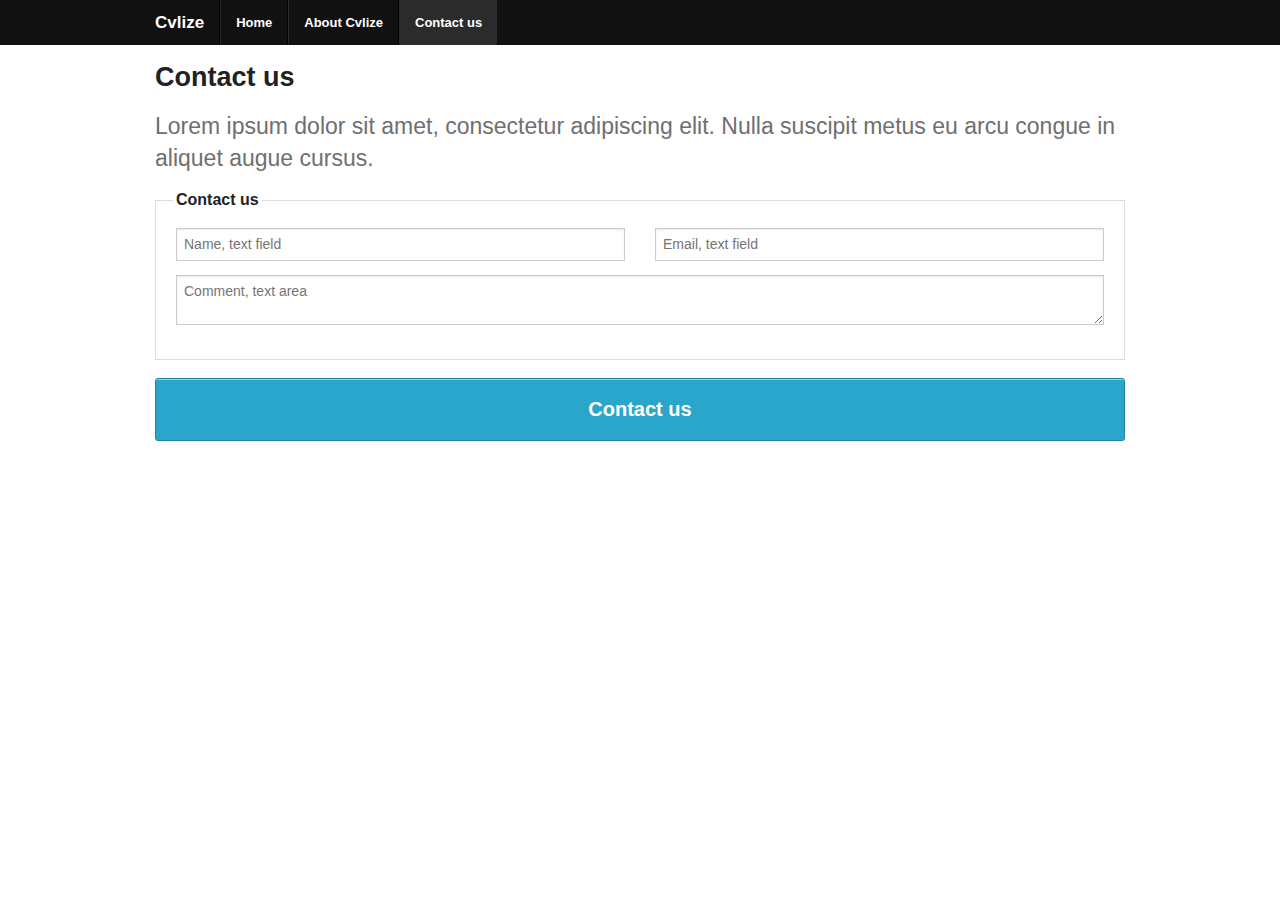
<file: __prototype/contact-us.html>
<!DOCTYPE html>
<!--[if IE 8]> <html class="no-js lt-ie9" lang="en"> <![endif]-->
<!--[if gt IE 8]><!--> <html class="no-js" lang="en"> <!--<![endif]-->

<head>
	<meta charset="utf-8" />
  <meta name="viewport" content="width=device-width, initial-scale=1.0, user-scalable=no" />
  <title>Contact us : Cvlize - Easier CV creation</title>
  <link rel="stylesheet" href="css/normalize.css" />
  <link rel="stylesheet" href="css/foundation.css" />
  <link rel="stylesheet" href="css/cvlize.css" />
  <script src="js/vendor/custom.modernizr.js"></script>
</head>
<body>
  <!-- Top bar -->
  <div class="contain-to-grid fixed">
    <nav class="top-bar">
      <ul class="title-area">
        <li class="name">
          <h1><a href="/">Cvlize</a></h1>
        </li>
        <li class="toggle-topbar menu-icon"><a href="/"><span></span></a></li>
      </ul>
      <section class="top-bar-section">
        <ul class="left">
          <li class="divider"></li>
          <li><a href="/">Home</a></li>
          <li class="divider"></li>
          <li><a href="about-cvlize.html">About Cvlize</a></li>
          <li class="divider"></li>
          <li class="active"><a href="contact-us.html">Contact us</a></li>
        </ul>
      </section>
      </div>
    </nav>
  </div>
  <!-- / Top bar -->
  <div class="row">
    <div class="large-12 columns">
      <h3>Contact us</h3>
      <h4 class="subheader">Lorem ipsum dolor sit amet, consectetur adipiscing elit. Nulla suscipit metus eu arcu congue in aliquet augue cursus.</h4>
      <form class="custom">
        <fieldset>
          <legend>Contact us</legend>
          <!-- TODO: Change to correct field type -->
          <div class="row">
            <div class="large-6 columns">
              <input type="text" placeholder="Name, text field">
            </div>
            <div class="large-6 columns">
              <input type="text" placeholder="Email, text field">
            </div>
            <div class="large-12 columns">
              <textarea placeholder="Comment, text area"></textarea>
            </div>
          </div>
        </fieldset>
        <a href="#" class="large button radius">Contact us</a>
      </form>
    </div>
  </div>

  <script>
  document.write('<script src=' +
  ('__proto__' in {} ? 'js/vendor/zepto' : 'js/vendor/jquery') +
  '.js><\/script>')
  </script>
  <!--
  <script src="js/foundation.min.js"></script>
  -->
  <script src="js/foundation/foundation.js"></script>
  <script src="js/foundation/foundation.alerts.js"></script>
  <script src="js/foundation/foundation.clearing.js"></script>
  <script src="js/foundation/foundation.cookie.js"></script>
  <script src="js/foundation/foundation.dropdown.js"></script>
  <script src="js/foundation/foundation.forms.js"></script>
  <script src="js/foundation/foundation.joyride.js"></script>
  <script src="js/foundation/foundation.magellan.js"></script>
  <script src="js/foundation/foundation.orbit.js"></script>
  <script src="js/foundation/foundation.placeholder.js"></script>
  <script src="js/foundation/foundation.reveal.js"></script>
  <script src="js/foundation/foundation.section.js"></script>
  <script src="js/foundation/foundation.tooltips.js"></script>
  <script src="js/foundation/foundation.topbar.js"></script>
  <script>
    $(document).foundation();
  </script>
</body>
</html>
</file>
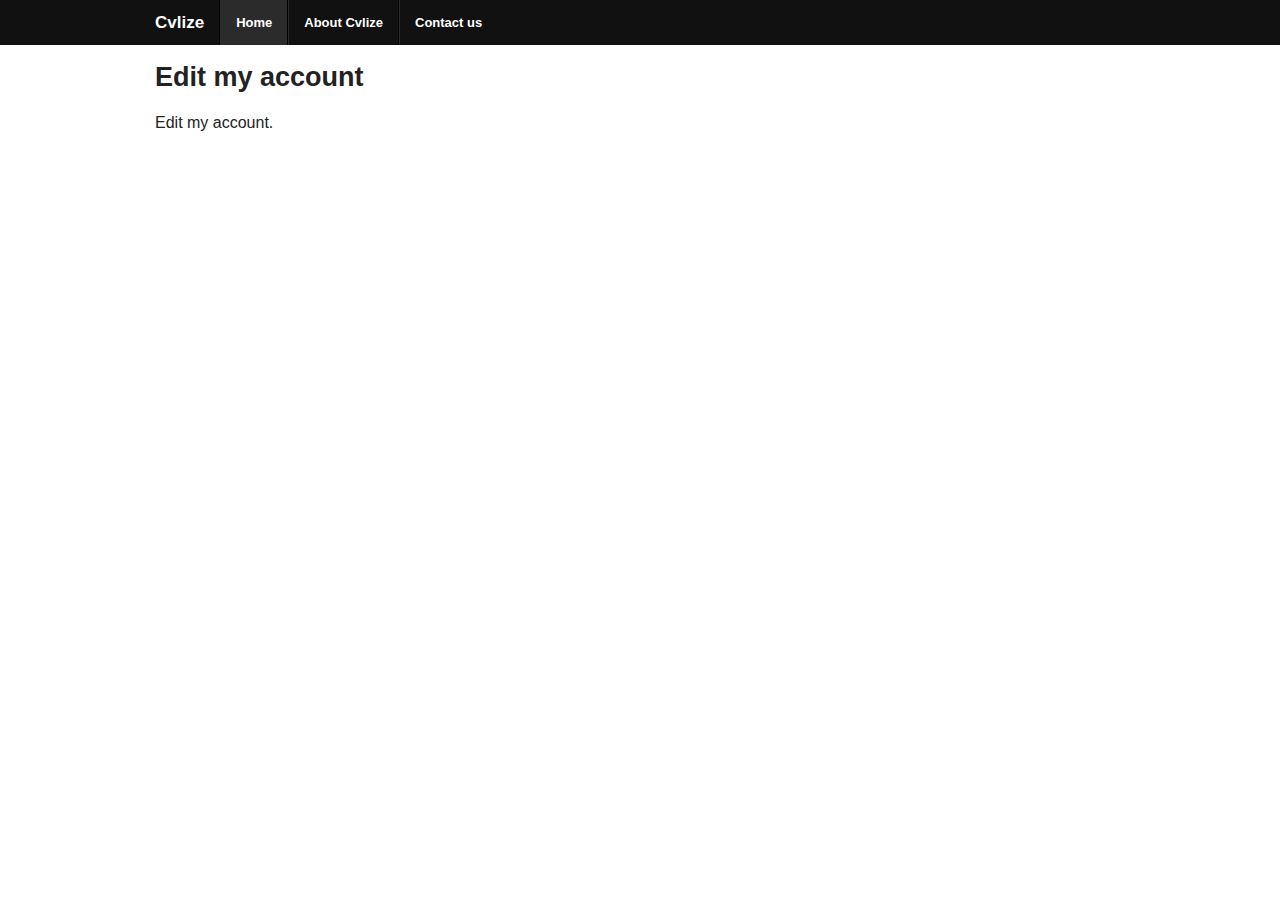
<file: __prototype/my-account.html>
<!DOCTYPE html>
<!--[if IE 8]> <html class="no-js lt-ie9" lang="en"> <![endif]-->
<!--[if gt IE 8]><!--> <html class="no-js" lang="en"> <!--<![endif]-->

<head>
  <meta charset="utf-8" />
  <meta name="viewport" content="width=device-width, initial-scale=1.0, user-scalable=no" />
  <title>My account : Cvlize - Easier CV creation</title>
  <link rel="stylesheet" href="css/normalize.css" />
  <link rel="stylesheet" href="css/foundation.css" />
  <link rel="stylesheet" href="css/cvlize.css" />
  <script src="js/vendor/custom.modernizr.js"></script>
</head>
<body>
  <!-- Top bar -->
  <div class="contain-to-grid fixed">
    <nav class="top-bar">
      <ul class="title-area">
        <li class="name">
          <h1><a href="/">Cvlize</a></h1>
        </li>
        <li class="toggle-topbar menu-icon"><a href="/"><span></span></a></li>
      </ul>
      <section class="top-bar-section">
        <ul class="left">
          <li class="divider"></li>
          <li class="active"><a href="/">Home</a></li>
          <li class="divider"></li>
          <li><a href="about-cvlize.html">About Cvlize</a></li>
          <li class="divider"></li>
          <li><a href="contact-us.html">Contact us</a></li>
        </ul>
      </section>
      </div>
    </nav>
  </div>
  <!-- / Top bar -->
  <div class="row">
    <div class="large-12 columns">
      <h3>Edit my account</h3>
      <p>Edit my account.</p>
    </div>
  </div>

  <script>
  document.write('<script src=' +
  ('__proto__' in {} ? 'js/vendor/zepto' : 'js/vendor/jquery') +
  '.js><\/script>')
  </script>
  <!--
  <script src="js/foundation.min.js"></script>
  -->
  <script src="js/foundation/foundation.js"></script>
  <script src="js/foundation/foundation.alerts.js"></script>
  <script src="js/foundation/foundation.clearing.js"></script>
  <script src="js/foundation/foundation.cookie.js"></script>
  <script src="js/foundation/foundation.dropdown.js"></script>
  <script src="js/foundation/foundation.forms.js"></script>
  <script src="js/foundation/foundation.joyride.js"></script>
  <script src="js/foundation/foundation.magellan.js"></script>
  <script src="js/foundation/foundation.orbit.js"></script>
  <script src="js/foundation/foundation.placeholder.js"></script>
  <script src="js/foundation/foundation.reveal.js"></script>
  <script src="js/foundation/foundation.section.js"></script>
  <script src="js/foundation/foundation.tooltips.js"></script>
  <script src="js/foundation/foundation.topbar.js"></script>
  <script>
    $(document).foundation();
  </script>
</body>
</html>
</file>
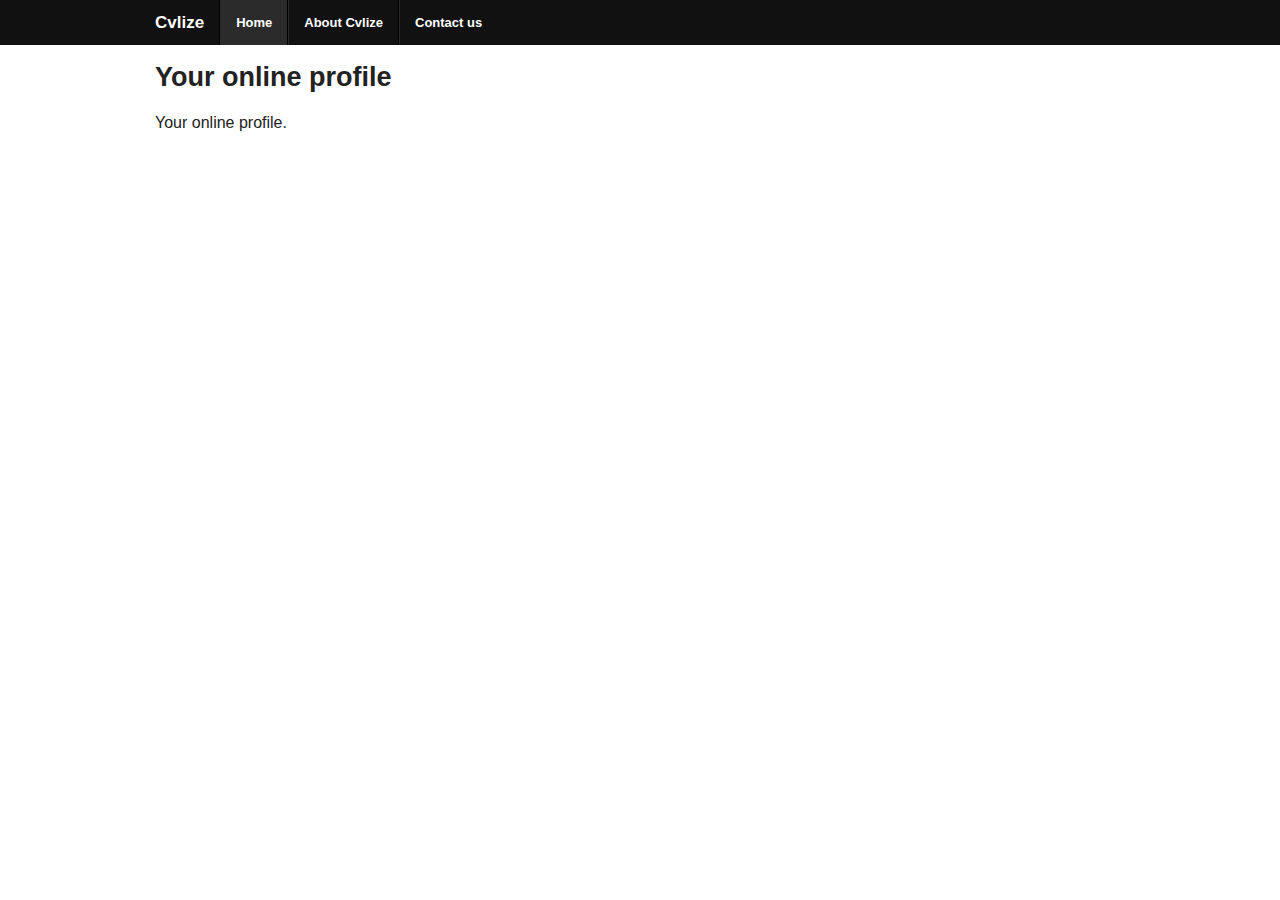
<file: __prototype/profile-view.html>
<!DOCTYPE html>
<!--[if IE 8]> <html class="no-js lt-ie9" lang="en"> <![endif]-->
<!--[if gt IE 8]><!--> <html class="no-js" lang="en"> <!--<![endif]-->

<head>
	<meta charset="utf-8" />
  <meta name="viewport" content="width=device-width, initial-scale=1.0, user-scalable=no" />
  <title>Steve Werme : Cvlize - Easier CV creation</title>
  <link rel="stylesheet" href="css/normalize.css" />
  <link rel="stylesheet" href="css/foundation.css" />
  <link rel="stylesheet" href="css/cvlize.css" />
  <script src="js/vendor/custom.modernizr.js"></script>
</head>
<body>
  <!-- Top bar -->
  <div class="contain-to-grid fixed">
    <nav class="top-bar">
      <ul class="title-area">
        <li class="name">
          <h1><a href="/">Cvlize</a></h1>
        </li>
        <li class="toggle-topbar menu-icon"><a href="/"><span></span></a></li>
      </ul>
      <section class="top-bar-section">
        <ul class="left">
          <li class="divider"></li>
          <li class="active"><a href="/">Home</a></li>
          <li class="divider"></li>
          <li><a href="about-cvlize.html">About Cvlize</a></li>
          <li class="divider"></li>
          <li><a href="contact-us.html">Contact us</a></li>
        </ul>
      </section>
      </div>
    </nav>
  </div>
  <!-- / Top bar -->
  <div class="row">
    <div class="large-12 columns">
      <h3>Your online profile</h3>
      <p>Your online profile.</p>
    </div>
  </div>

  <script>
  document.write('<script src=' +
  ('__proto__' in {} ? 'js/vendor/zepto' : 'js/vendor/jquery') +
  '.js><\/script>')
  </script>
  <!--
  <script src="js/foundation.min.js"></script>
  -->
  <script src="js/foundation/foundation.js"></script>
  <script src="js/foundation/foundation.alerts.js"></script>
  <script src="js/foundation/foundation.clearing.js"></script>
  <script src="js/foundation/foundation.cookie.js"></script>
  <script src="js/foundation/foundation.dropdown.js"></script>
  <script src="js/foundation/foundation.forms.js"></script>
  <script src="js/foundation/foundation.joyride.js"></script>
  <script src="js/foundation/foundation.magellan.js"></script>
  <script src="js/foundation/foundation.orbit.js"></script>
  <script src="js/foundation/foundation.placeholder.js"></script>
  <script src="js/foundation/foundation.reveal.js"></script>
  <script src="js/foundation/foundation.section.js"></script>
  <script src="js/foundation/foundation.tooltips.js"></script>
  <script src="js/foundation/foundation.topbar.js"></script>
  <script>
    $(document).foundation();
  </script>
</body>
</html>
</file>
<file: __prototype/css/cvlize.css>
/* Cvlize */

h3 { margin-top: .5em; }
.top-bar { margin-bottom: 0; }
.button { display: block; }
.ad-space { margin: 15px 0 10px; }

/*   Listings */

.recent-profiles,
.matching-jobs { list-style: none; }
.recent-profiles { margin-bottom: 0; }
.recent-profiles li,
.matching-jobs li { border-top: 1px solid #eee; padding: 8px 0; }

/*   Flags */

.flag { display: inline-block; margin: 0 3px -1px; width: 16px; height: 11px; background: url(../img/flags.png) no-repeat; }
.flag.flag-ad { background-position: -16px 0; }
.flag.flag-ae { background-position: -32px 0; }
.flag.flag-af { background-position: -48px 0; }
.flag.flag-ag { background-position: -64px 0; }
.flag.flag-ai { background-position: -80px 0; }
.flag.flag-al { background-position: -96px 0; }
.flag.flag-am { background-position: -112px 0; }
.flag.flag-an { background-position: -128px 0; }
.flag.flag-ao { background-position: -144px 0; }
.flag.flag-ar { background-position: -160px 0; }
.flag.flag-as { background-position: -176px 0; }
.flag.flag-at { background-position: -192px 0; }
.flag.flag-au { background-position: -208px 0; }
.flag.flag-aw { background-position: -224px 0; }
.flag.flag-az { background-position: -240px 0; }
.flag.flag-ba { background-position: 0 -11px; }
.flag.flag-bb { background-position: -16px -11px; }
.flag.flag-bd { background-position: -32px -11px; }
.flag.flag-be { background-position: -48px -11px; }
.flag.flag-bf { background-position: -64px -11px; }
.flag.flag-bg { background-position: -80px -11px; }
.flag.flag-bh { background-position: -96px -11px; }
.flag.flag-bi { background-position: -112px -11px; }
.flag.flag-bj { background-position: -128px -11px; }
.flag.flag-bm { background-position: -144px -11px; }
.flag.flag-bn { background-position: -160px -11px; }
.flag.flag-bo { background-position: -176px -11px; }
.flag.flag-br { background-position: -192px -11px; }
.flag.flag-bs { background-position: -208px -11px; }
.flag.flag-bt { background-position: -224px -11px; }
.flag.flag-bv { background-position: -240px -11px; }
.flag.flag-bw { background-position: 0 -22px; }
.flag.flag-by { background-position: -16px -22px; }
.flag.flag-bz { background-position: -32px -22px; }
.flag.flag-ca { background-position: -48px -22px; }
.flag.flag-catalonia { background-position: -64px -22px; }
.flag.flag-cd { background-position: -80px -22px; }
.flag.flag-cf { background-position: -96px -22px; }
.flag.flag-cg { background-position: -112px -22px; }
.flag.flag-ch { background-position: -128px -22px; width: 11px; }
.flag.flag-ci { background-position: -144px -22px; }
.flag.flag-ck { background-position: -160px -22px; }
.flag.flag-cl { background-position: -176px -22px; }
.flag.flag-cm { background-position: -192px -22px; }
.flag.flag-cn { background-position: -208px -22px; }
.flag.flag-co { background-position: -224px -22px; }
.flag.flag-cr { background-position: -240px -22px; }
.flag.flag-cu { background-position: 0 -33px; }
.flag.flag-cv { background-position: -16px -33px; }
.flag.flag-cw { background-position: -32px -33px; }
.flag.flag-cy { background-position: -48px -33px; }
.flag.flag-cz { background-position: -64px -33px; }
.flag.flag-de { background-position: -80px -33px; }
.flag.flag-dj { background-position: -96px -33px; }
.flag.flag-dk { background-position: -112px -33px; }
.flag.flag-dm { background-position: -128px -33px; }
.flag.flag-do { background-position: -144px -33px; }
.flag.flag-dz { background-position: -160px -33px; }
.flag.flag-ec { background-position: -176px -33px; }
.flag.flag-ee { background-position: -192px -33px; }
.flag.flag-eg { background-position: -208px -33px; }
.flag.flag-eh { background-position: -224px -33px; }
.flag.flag-england { background-position: -240px -33px; }
.flag.flag-er { background-position: 0 -44px; }
.flag.flag-es { background-position: -16px -44px; }
.flag.flag-et { background-position: -32px -44px; }
.flag.flag-eu { background-position: -48px -44px; }
.flag.flag-fi { background-position: -64px -44px; }
.flag.flag-fj { background-position: -80px -44px; }
.flag.flag-fk { background-position: -96px -44px; }
.flag.flag-fm { background-position: -112px -44px; }
.flag.flag-fo { background-position: -128px -44px; }
.flag.flag-fr { background-position: -144px -44px; }
.flag.flag-ga { background-position: -160px -44px; }
.flag.flag-gb { background-position: -176px -44px; }
.flag.flag-gd { background-position: -192px -44px; }
.flag.flag-ge { background-position: -208px -44px; }
.flag.flag-gf { background-position: -224px -44px; }
.flag.flag-gg { background-position: -240px -44px; }
.flag.flag-gh { background-position: 0 -55px; }
.flag.flag-gi { background-position: -16px -55px; }
.flag.flag-gl { background-position: -32px -55px; }
.flag.flag-gm { background-position: -48px -55px; }
.flag.flag-gn { background-position: -64px -55px; }
.flag.flag-gp { background-position: -80px -55px; }
.flag.flag-gq { background-position: -96px -55px; }
.flag.flag-gr { background-position: -112px -55px; }
.flag.flag-gs { background-position: -128px -55px; }
.flag.flag-gt { background-position: -144px -55px; }
.flag.flag-gu { background-position: -160px -55px; }
.flag.flag-gw { background-position: -176px -55px; }
.flag.flag-gy { background-position: -192px -55px; }
.flag.flag-hk { background-position: -208px -55px; }
.flag.flag-hm { background-position: -224px -55px; }
.flag.flag-hn { background-position: -240px -55px; }
.flag.flag-hr { background-position: 0 -66px; }
.flag.flag-ht { background-position: -16px -66px; }
.flag.flag-hu { background-position: -32px -66px; }
.flag.flag-ic { background-position: -48px -66px; }
.flag.flag-id { background-position: -64px -66px; }
.flag.flag-ie { background-position: -80px -66px; }
.flag.flag-il { background-position: -96px -66px; }
.flag.flag-im { background-position: -112px -66px; }
.flag.flag-in { background-position: -128px -66px; }
.flag.flag-io { background-position: -144px -66px; }
.flag.flag-iq { background-position: -160px -66px; }
.flag.flag-ir { background-position: -176px -66px; }
.flag.flag-is { background-position: -192px -66px; }
.flag.flag-it { background-position: -208px -66px; }
.flag.flag-je { background-position: -224px -66px; }
.flag.flag-jm { background-position: -240px -66px; }
.flag.flag-jo { background-position: 0 -77px; }
.flag.flag-jp { background-position: -16px -77px; }
.flag.flag-ke { background-position: -32px -77px; }
.flag.flag-kg { background-position: -48px -77px; }
.flag.flag-kh { background-position: -64px -77px; }
.flag.flag-ki { background-position: -80px -77px; }
.flag.flag-km { background-position: -96px -77px; }
.flag.flag-kn { background-position: -112px -77px; }
.flag.flag-kp { background-position: -128px -77px; }
.flag.flag-kr { background-position: -144px -77px; }
.flag.flag-kurdistan { background-position: -160px -77px; }
.flag.flag-kw { background-position: -176px -77px; }
.flag.flag-ky { background-position: -192px -77px; }
.flag.flag-kz { background-position: -208px -77px; }
.flag.flag-la { background-position: -224px -77px; }
.flag.flag-lb { background-position: -240px -77px; }
.flag.flag-lc { background-position: 0 -88px; }
.flag.flag-li { background-position: -16px -88px; }
.flag.flag-lk { background-position: -32px -88px; }
.flag.flag-lr { background-position: -48px -88px; }
.flag.flag-ls { background-position: -64px -88px; }
.flag.flag-lt { background-position: -80px -88px; }
.flag.flag-lu { background-position: -96px -88px; }
.flag.flag-lv { background-position: -112px -88px; }
.flag.flag-ly { background-position: -128px -88px; }
.flag.flag-ma { background-position: -144px -88px; }
.flag.flag-mc { background-position: -160px -88px; }
.flag.flag-md { background-position: -176px -88px; }
.flag.flag-me { background-position: -192px -88px; }
.flag.flag-mg { background-position: -208px -88px; }
.flag.flag-mh { background-position: -224px -88px; }
.flag.flag-mk { background-position: -240px -88px; }
.flag.flag-ml { background-position: 0 -99px; }
.flag.flag-mm { background-position: -16px -99px; }
.flag.flag-mn { background-position: -32px -99px; }
.flag.flag-mo { background-position: -48px -99px; }
.flag.flag-mp { background-position: -64px -99px; }
.flag.flag-mq { background-position: -80px -99px; }
.flag.flag-mr { background-position: -96px -99px; }
.flag.flag-ms { background-position: -112px -99px; }
.flag.flag-mt { background-position: -128px -99px; }
.flag.flag-mu { background-position: -144px -99px; }
.flag.flag-mv { background-position: -160px -99px; }
.flag.flag-mw { background-position: -176px -99px; }
.flag.flag-mx { background-position: -192px -99px; }
.flag.flag-my { background-position: -208px -99px; }
.flag.flag-mz { background-position: -224px -99px; }
.flag.flag-na { background-position: -240px -99px; }
.flag.flag-nc { background-position: 0 -110px; }
.flag.flag-ne { background-position: -16px -110px; }
.flag.flag-nf { background-position: -32px -110px; }
.flag.flag-ng { background-position: -48px -110px; }
.flag.flag-ni { background-position: -64px -110px; }
.flag.flag-nl { background-position: -80px -110px; }
.flag.flag-no { background-position: -96px -110px; }
.flag.flag-np { background-position: -112px -110px; }
.flag.flag-nr { background-position: -128px -110px; }
.flag.flag-nu { background-position: -144px -110px; }
.flag.flag-nz { background-position: -160px -110px; }
.flag.flag-om { background-position: -176px -110px; }
.flag.flag-pa { background-position: -192px -110px; }
.flag.flag-pe { background-position: -208px -110px; }
.flag.flag-pf { background-position: -224px -110px; }
.flag.flag-pg { background-position: -240px -110px; }
.flag.flag-ph { background-position: 0 -121px; }
.flag.flag-pk { background-position: -16px -121px; }
.flag.flag-pl { background-position: -32px -121px; }
.flag.flag-pm { background-position: -48px -121px; }
.flag.flag-pn { background-position: -64px -121px; }
.flag.flag-pr { background-position: -80px -121px; }
.flag.flag-ps { background-position: -96px -121px; }
.flag.flag-pt { background-position: -112px -121px; }
.flag.flag-pw { background-position: -128px -121px; }
.flag.flag-py { background-position: -144px -121px; }
.flag.flag-qa { background-position: -160px -121px; }
.flag.flag-re { background-position: -176px -121px; }
.flag.flag-ro { background-position: -192px -121px; }
.flag.flag-rs { background-position: -208px -121px; }
.flag.flag-ru { background-position: -224px -121px; }
.flag.flag-rw { background-position: -240px -121px; }
.flag.flag-sa { background-position: 0 -132px; }
.flag.flag-sb { background-position: -16px -132px; }
.flag.flag-sc { background-position: -32px -132px; }
.flag.flag-scotland { background-position: -48px -132px; }
.flag.flag-sd { background-position: -64px -132px; }
.flag.flag-se { background-position: -80px -132px; }
.flag.flag-sg { background-position: -96px -132px; }
.flag.flag-sh { background-position: -112px -132px; }
.flag.flag-si { background-position: -128px -132px; }
.flag.flag-sk { background-position: -144px -132px; }
.flag.flag-sl { background-position: -160px -132px; }
.flag.flag-sm { background-position: -176px -132px; }
.flag.flag-sn { background-position: -192px -132px; }
.flag.flag-so { background-position: -208px -132px; }
.flag.flag-somaliland { background-position: -224px -132px; }
.flag.flag-sr { background-position: -240px -132px; }
.flag.flag-ss { background-position: 0 -143px; }
.flag.flag-st { background-position: -16px -143px; }
.flag.flag-sv { background-position: -32px -143px; }
.flag.flag-sx { background-position: -48px -143px; }
.flag.flag-sy { background-position: -64px -143px; }
.flag.flag-sz { background-position: -80px -143px; }
.flag.flag-tc { background-position: -96px -143px; }
.flag.flag-td { background-position: -112px -143px; }
.flag.flag-tf { background-position: -128px -143px; }
.flag.flag-tg { background-position: -144px -143px; }
.flag.flag-th { background-position: -160px -143px; }
.flag.flag-tj { background-position: -176px -143px; }
.flag.flag-tk { background-position: -192px -143px; }
.flag.flag-tl { background-position: -208px -143px; }
.flag.flag-tm { background-position: -224px -143px; }
.flag.flag-tn { background-position: -240px -143px; }
.flag.flag-to { background-position: 0 -154px; }
.flag.flag-tr { background-position: -16px -154px; }
.flag.flag-tt { background-position: -32px -154px; }
.flag.flag-tv { background-position: -48px -154px; }
.flag.flag-tw { background-position: -64px -154px; }
.flag.flag-tz { background-position: -80px -154px; }
.flag.flag-ua { background-position: -96px -154px; }
.flag.flag-ug { background-position: -112px -154px; }
.flag.flag-um { background-position: -128px -154px; }
.flag.flag-us { background-position: -144px -154px; }
.flag.flag-uy { background-position: -160px -154px; }
.flag.flag-uz { background-position: -176px -154px; }
.flag.flag-va { background-position: -192px -154px; }
.flag.flag-vc { background-position: -208px -154px; }
.flag.flag-ve { background-position: -224px -154px; }
.flag.flag-vg { background-position: -240px -154px; }
.flag.flag-vi { background-position: 0 -165px; }
.flag.flag-vn { background-position: -16px -165px; }
.flag.flag-vu { background-position: -32px -165px; }
.flag.flag-wales { background-position: -48px -165px; }
.flag.flag-wf { background-position: -64px -165px; }
.flag.flag-ws { background-position: -80px -165px; }
.flag.flag-ye { background-position: -96px -165px; }
.flag.flag-yt { background-position: -112px -165px; }
.flag.flag-za { background-position: -128px -165px; }
.flag.flag-zanzibar { background-position: -144px -165px; }
.flag.flag-zm { background-position: -160px -165px; }
.flag.flag-zw { background-position: -176px -165px; }
</file>
